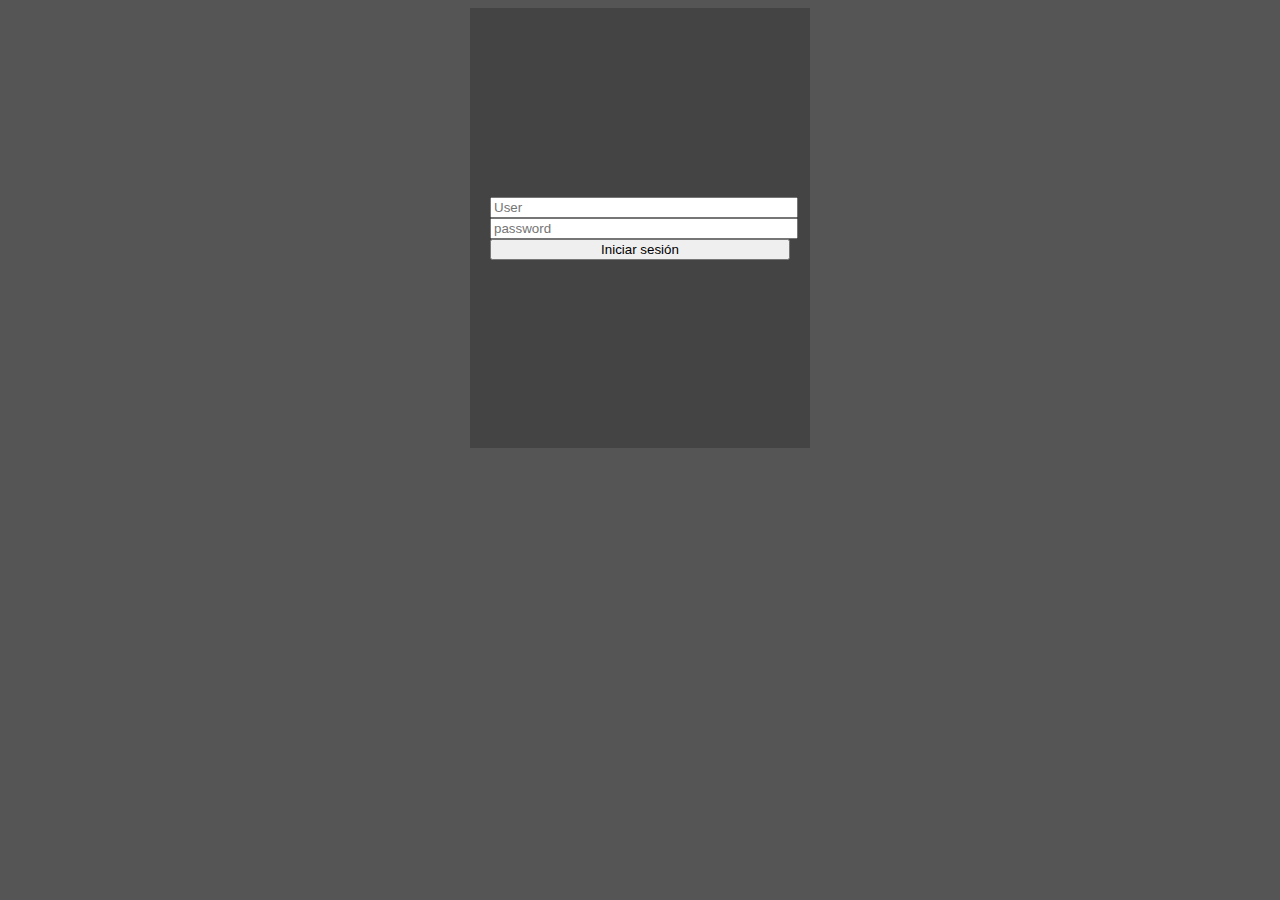
<file: index.html>
<!DOCTYPE html>
<html lang="en">
<head>
    <meta charset="UTF-8">
    <meta http-equiv="X-UA-Compatible" content="IE=edge">
    <meta name="viewport" content="width=device-width, initial-scale=1.0">
    <link rel="stylesheet" href="style-login.css">
    <title>Document</title>
</head>
<body>
    <form method="POST" action="login.php" class="form">
        <input placeholder="User" type="text" id="username" name="username">
        <input placeholder="password" type="password" id="password" name="password">
        <button type="submit">Iniciar sesión</button>
      </form> 
      
</body>
</html>
</file>
<file: style-login.css>
body{
    background-color: #555;
}

.form{
    margin: auto;
    display: flex;
    justify-content: center;
    flex-direction: column;
    height: 400px;
    width: 300px;
    padding: 20px;
    background-color: #444;
}

.form input{
    width: 100%;
}
</file>
